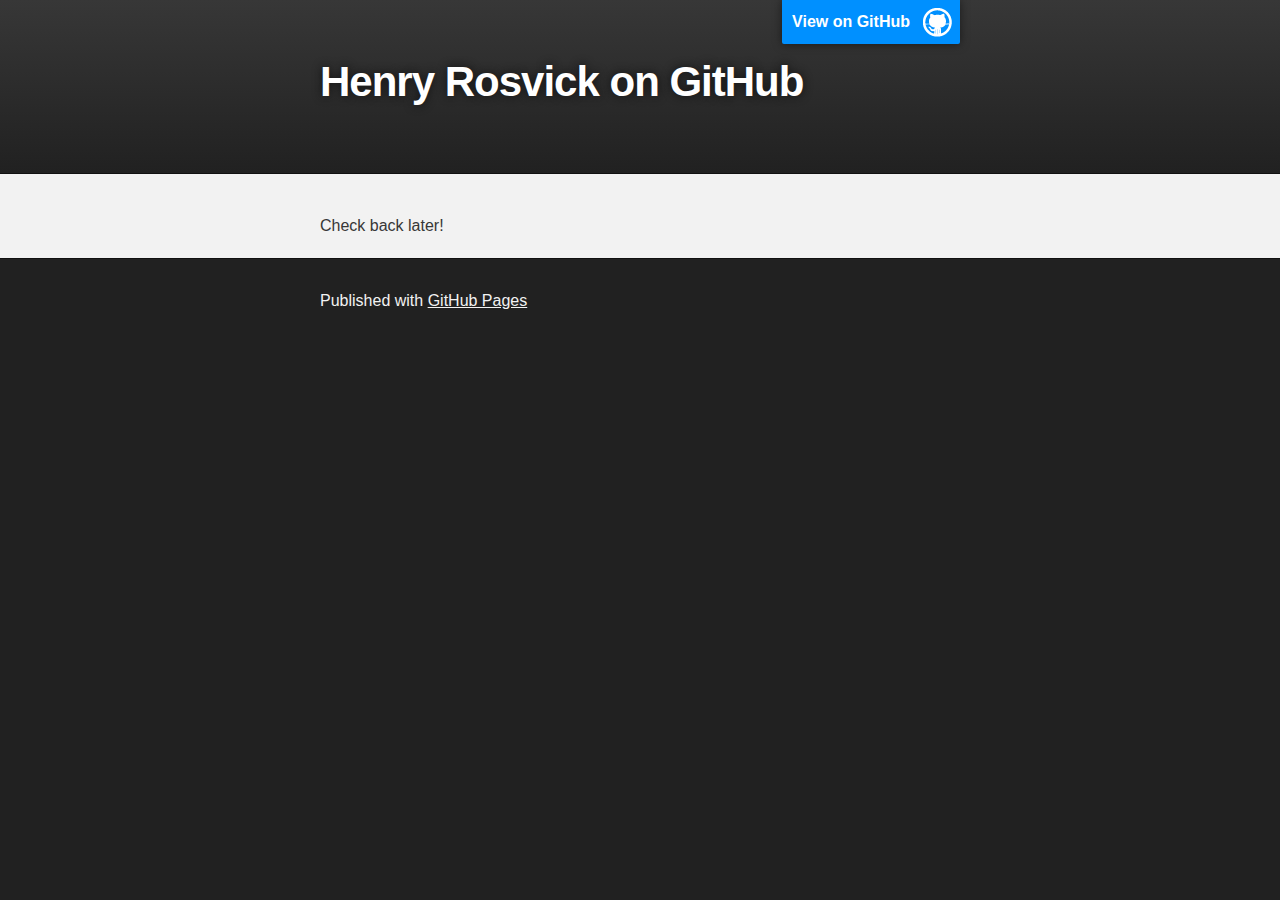
<file: index.html>
<!DOCTYPE html>
<html>

  <head>
    <meta charset='utf-8'>
    <meta http-equiv="X-UA-Compatible" content="chrome=1">
    <meta name="description" content="Henry Rosvick : ">

    <link rel="stylesheet" type="text/css" media="screen" href="stylesheets/stylesheet.css">

    <title>Henry Rosvick on GitHub</title>
  </head>

  <body>

    <!-- HEADER -->
    <div id="header_wrap" class="outer">
        <header class="inner">
          <a id="forkme_banner" href="https://github.com/hhrosvick">View on GitHub</a>

          <h1 id="project_title">Henry Rosvick on GitHub</h1>
          <h2 id="project_tagline"></h2>

        </header>
    </div>

    <!-- MAIN CONTENT -->
    <div id="main_content_wrap" class="outer">
      <section id="main_content" class="inner">
        Check back later!
      </section>
    </div>

    <!-- FOOTER  -->
    <div id="footer_wrap" class="outer">
      <footer class="inner">
        <p>Published with <a href="http://pages.github.com">GitHub Pages</a></p>
      </footer>
    </div>

    

  </body>
</html>
</file>
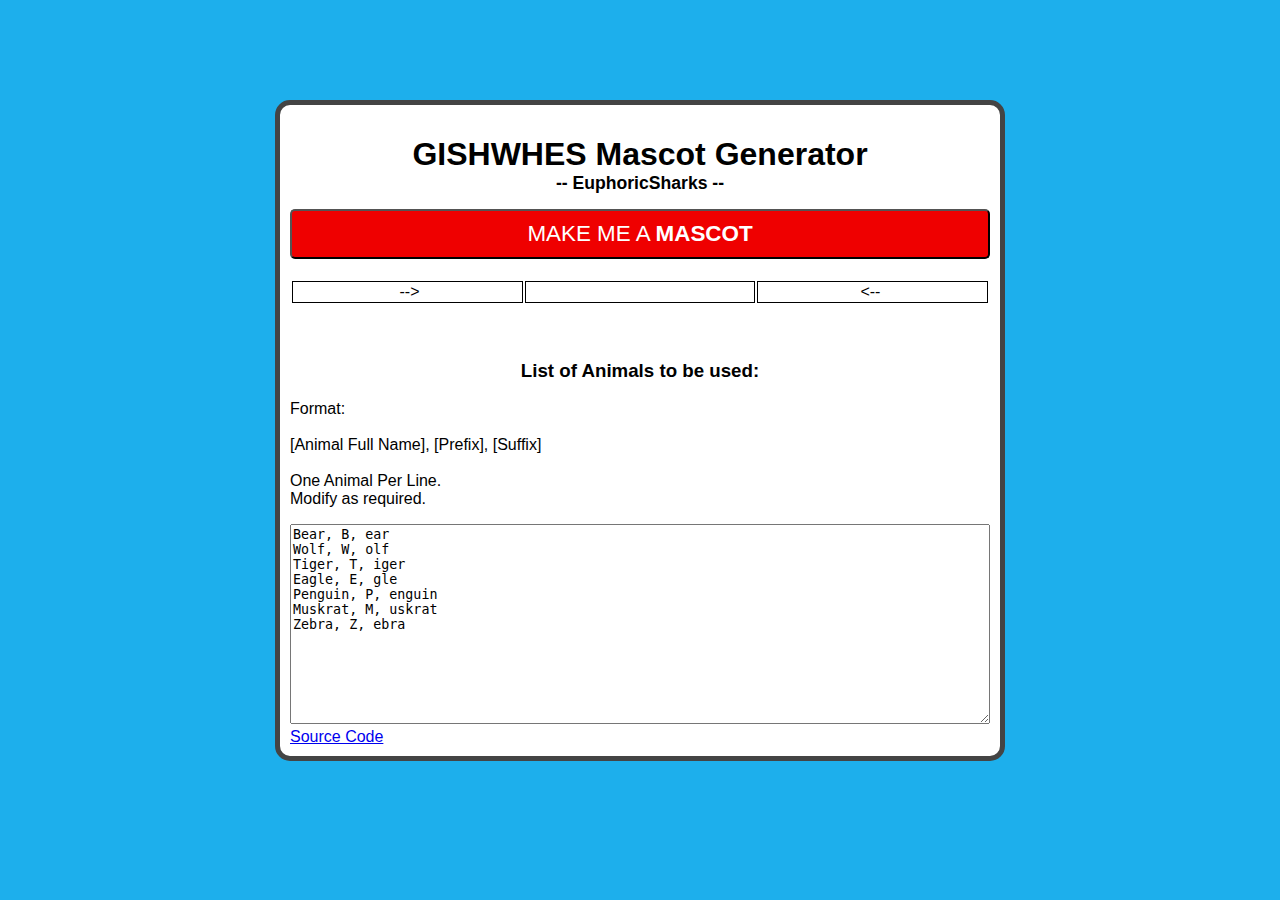
<file: animals/index.html>
<!DOCTYPE html>
<html lang="en">
<head>
  <meta charset="UTF-8">
  <title>GISHWHES Mascot Generator</title>
  <link rel='stylesheet' type='text/css' href='stylesheet.css'/>
  <script type='text/javascript' src='../javascripts/jquery.js'></script>
  <script type='text/javascript' src='script.js'></script>
</head>
<body>
<div id="content">
<h1>GISHWHES Mascot Generator</h1>
<h2>-- EuphoricSharks --</h2>
<button id='randomize'>MAKE ME A <b>MASCOT</b></button>
<table>
  <tr>
    <td>
      <span id="left_animal">
      </span>&nbsp;--&gt;
    </td>
    <td>
      <b><span id="randimal">
      </span></b>
    </td>
    <td>
      &lt;--&nbsp;
      <span id="right_animal">
      </span>
    </td>
  </tr>
</table>
<br><br>
<h3>List of Animals to be used:</h3>
<p>Format:<br><br>
  [Animal Full Name], [Prefix], [Suffix]<br><br>
  One Animal Per Line.<br>
  Modify as required.
</p>
<textarea id="animal_list">
Bear, B, ear
Wolf, W, olf
Tiger, T, iger
Eagle, E, gle
Penguin, P, enguin
Muskrat, M, uskrat
Zebra, Z, ebra
</textarea>
<br>
<a href='script.js'> Source Code </a>
</div>
</body>
</html>
</file>
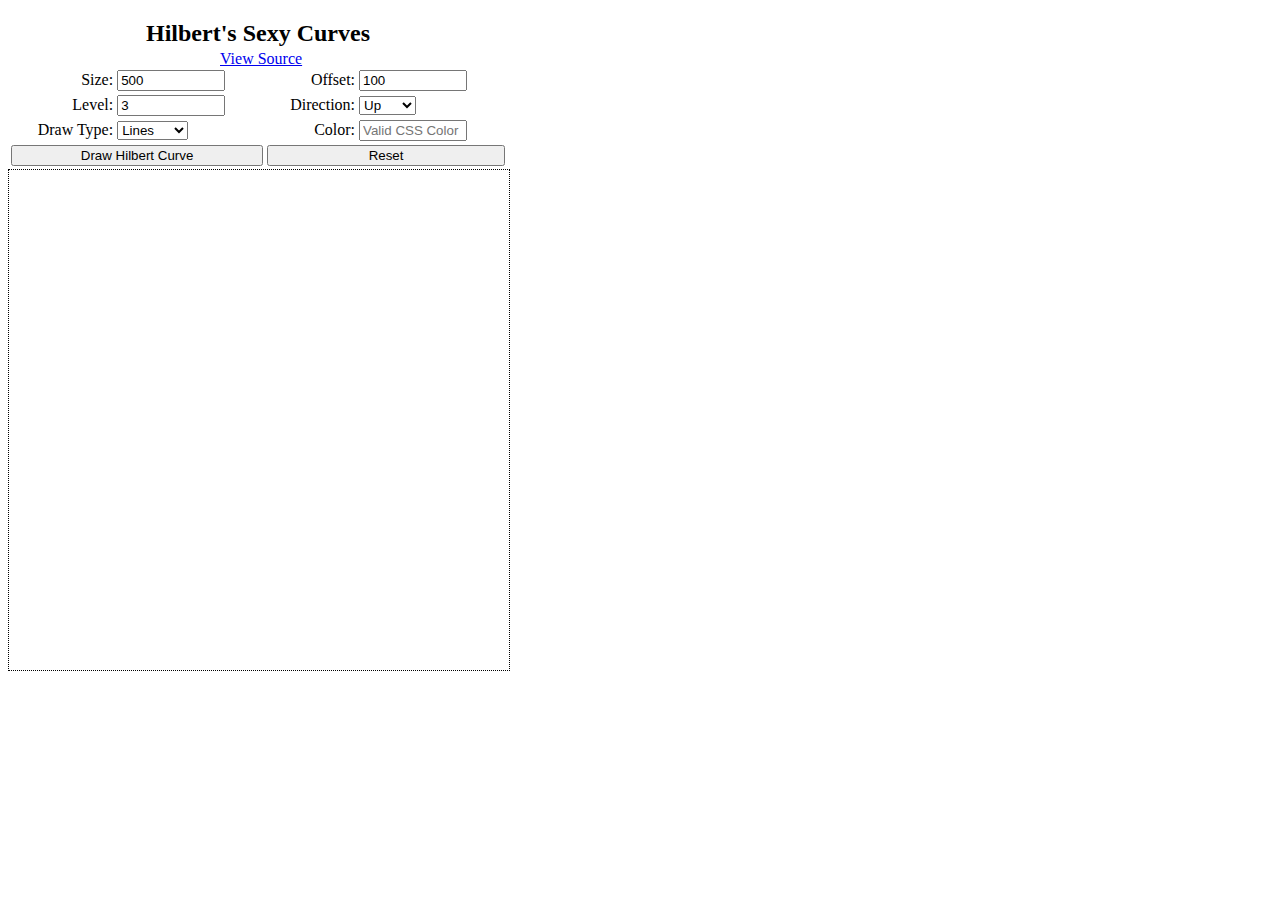
<file: hilbert_curve/index.html>
<!DOCTYPE html>
<html>
    <head>
        <title>Hilbert Curve</title>
        <link rel='stylesheet' type='text/css' href='stylesheet.css'/>
        <script type='text/javascript' src='/javascripts/jquery.js'></script>
        <script type='text/javascript' src='script.js'></script>
    </head>
    <body>
		<h2>Hilbert's Sexy Curves</h2>
		<a href="https://github.com/hhrosvick/hhrosvick.github.io/blob/master/hilbert_curve/script.js" target="_blank">View Source</a>
		<form id='Hilbert_Curve' action='#'>
		<table>
		<tr>
		<td>Size:</td><td><input id='size' type='value' min='1' value='500'></td>
		<td>Offset:</td><td><input id='offset' type='value' min='1' value='100'></td>
		</tr>
		<tr>
		<td>Level:</td><td><input id='level' type='value' min='1' value='3'></td>
		<td>Direction:</td>
		<td><select id='direction'>
			<option value='[0,1]'> Up
			<option value='[0,-1]'> Down
			<option value='[-1,0]'> Left
			<option value='[1,0]'> Right
		</select></td>
		</tr>
		<tr><td>Draw Type:</td><td><select id='type'>
			<option> Lines
			<option> Pixels
			<option> Polygon
		</select></td>
		<td>Color:</td><td><input id='color' type='text' placeholder='Valid CSS Color'></td>
		</tr>
		
		<td colspan=2><button id='draw' type='submit' value='draw'>Draw Hilbert Curve</button></td>
		<td colspan=2><button id='reset' type='reset' value='reset'>Reset</button></td>
		</table>
		</form>
		
		
        <canvas id="a" width="500" height="500">
            This text is displayed if your browser does not support HTML5 Canvas.
        </canvas>

    </body>
</html>
</file>
<file: stylesheets/stylesheet.css>
/*******************************************************************************
Slate Theme for GitHub Pages
by Jason Costello, @jsncostello
*******************************************************************************/

@import url(pygment_trac.css);

/*******************************************************************************
MeyerWeb Reset
*******************************************************************************/

html, body, div, span, applet, object, iframe,
h1, h2, h3, h4, h5, h6, p, blockquote, pre,
a, abbr, acronym, address, big, cite, code,
del, dfn, em, img, ins, kbd, q, s, samp,
small, strike, strong, sub, sup, tt, var,
b, u, i, center,
dl, dt, dd, ol, ul, li,
fieldset, form, label, legend,
table, caption, tbody, tfoot, thead, tr, th, td,
article, aside, canvas, details, embed,
figure, figcaption, footer, header, hgroup,
menu, nav, output, ruby, section, summary,
time, mark, audio, video {
  margin: 0;
  padding: 0;
  border: 0;
  font: inherit;
  vertical-align: baseline;
}

/* HTML5 display-role reset for older browsers */
article, aside, details, figcaption, figure,
footer, header, hgroup, menu, nav, section {
  display: block;
}

ol, ul {
  list-style: none;
}

table {
  border-collapse: collapse;
  border-spacing: 0;
}

/*******************************************************************************
Theme Styles
*******************************************************************************/

body {
  box-sizing: border-box;
  color:#373737;
  background: #212121;
  font-size: 16px;
  font-family: 'Myriad Pro', Calibri, Helvetica, Arial, sans-serif;
  line-height: 1.5;
  -webkit-font-smoothing: antialiased;
}

h1, h2, h3, h4, h5, h6 {
  margin: 10px 0;
  font-weight: 700;
  color:#222222;
  font-family: 'Lucida Grande', 'Calibri', Helvetica, Arial, sans-serif;
  letter-spacing: -1px;
}

h1 {
  font-size: 36px;
  font-weight: 700;
}

h2 {
  padding-bottom: 10px;
  font-size: 32px;
  background: url('../images/bg_hr.png') repeat-x bottom;
}

h3 {
  font-size: 24px;
}

h4 {
  font-size: 21px;
}

h5 {
  font-size: 18px;
}

h6 {
  font-size: 16px;
}

p {
  margin: 10px 0 15px 0;
}

footer p {
  color: #f2f2f2;
}

a {
  text-decoration: none;
  color: #007edf;
  text-shadow: none;

  transition: color 0.5s ease;
  transition: text-shadow 0.5s ease;
  -webkit-transition: color 0.5s ease;
  -webkit-transition: text-shadow 0.5s ease;
  -moz-transition: color 0.5s ease;
  -moz-transition: text-shadow 0.5s ease;
  -o-transition: color 0.5s ease;
  -o-transition: text-shadow 0.5s ease;
  -ms-transition: color 0.5s ease;
  -ms-transition: text-shadow 0.5s ease;
}

a:hover, a:focus {text-decoration: underline;}

footer a {
  color: #F2F2F2;
  text-decoration: underline;
}

em {
  font-style: italic;
}

strong {
  font-weight: bold;
}

img {
  position: relative;
  margin: 0 auto;
  max-width: 739px;
  padding: 5px;
  margin: 10px 0 10px 0;
  border: 1px solid #ebebeb;

  box-shadow: 0 0 5px #ebebeb;
  -webkit-box-shadow: 0 0 5px #ebebeb;
  -moz-box-shadow: 0 0 5px #ebebeb;
  -o-box-shadow: 0 0 5px #ebebeb;
  -ms-box-shadow: 0 0 5px #ebebeb;
}

p img {
  display: inline;
  margin: 0;
  padding: 0;
  vertical-align: middle;
  text-align: center;
  border: none;
}

pre, code {
  width: 100%;
  color: #222;
  background-color: #fff;

  font-family: Monaco, "Bitstream Vera Sans Mono", "Lucida Console", Terminal, monospace;
  font-size: 14px;

  border-radius: 2px;
  -moz-border-radius: 2px;
  -webkit-border-radius: 2px;
}

pre {
  width: 100%;
  padding: 10px;
  box-shadow: 0 0 10px rgba(0,0,0,.1);
  overflow: auto;
}

code {
  padding: 3px;
  margin: 0 3px;
  box-shadow: 0 0 10px rgba(0,0,0,.1);
}

pre code {
  display: block;
  box-shadow: none;
}

blockquote {
  color: #666;
  margin-bottom: 20px;
  padding: 0 0 0 20px;
  border-left: 3px solid #bbb;
}


ul, ol, dl {
  margin-bottom: 15px
}

ul {
  list-style-position: inside;
  list-style: disc;
  padding-left: 20px;
}

ol {
  list-style-position: inside;
  list-style: decimal;
  padding-left: 20px;
}

dl dt {
  font-weight: bold;
}

dl dd {
  padding-left: 20px;
  font-style: italic;
}

dl p {
  padding-left: 20px;
  font-style: italic;
}

hr {
  height: 1px;
  margin-bottom: 5px;
  border: none;
  background: url('../images/bg_hr.png') repeat-x center;
}

table {
  border: 1px solid #373737;
  margin-bottom: 20px;
  text-align: left;
 }

th {
  font-family: 'Lucida Grande', 'Helvetica Neue', Helvetica, Arial, sans-serif;
  padding: 10px;
  background: #373737;
  color: #fff;
 }

td {
  padding: 10px;
  border: 1px solid #373737;
 }

form {
  background: #f2f2f2;
  padding: 20px;
}

/*******************************************************************************
Full-Width Styles
*******************************************************************************/

.outer {
  width: 100%;
}

.inner {
  position: relative;
  max-width: 640px;
  padding: 20px 10px;
  margin: 0 auto;
}

#forkme_banner {
  display: block;
  position: absolute;
  top:0;
  right: 10px;
  z-index: 10;
  padding: 10px 50px 10px 10px;
  color: #fff;
  background: url('../images/blacktocat.png') #0090ff no-repeat 95% 50%;
  font-weight: 700;
  box-shadow: 0 0 10px rgba(0,0,0,.5);
  border-bottom-left-radius: 2px;
  border-bottom-right-radius: 2px;
}

#header_wrap {
  background: #212121;
  background: -moz-linear-gradient(top, #373737, #212121);
  background: -webkit-linear-gradient(top, #373737, #212121);
  background: -ms-linear-gradient(top, #373737, #212121);
  background: -o-linear-gradient(top, #373737, #212121);
  background: linear-gradient(top, #373737, #212121);
}

#header_wrap .inner {
  padding: 50px 10px 30px 10px;
}

#project_title {
  margin: 0;
  color: #fff;
  font-size: 42px;
  font-weight: 700;
  text-shadow: #111 0px 0px 10px;
}

#project_tagline {
  color: #fff;
  font-size: 24px;
  font-weight: 300;
  background: none;
  text-shadow: #111 0px 0px 10px;
}

#downloads {
  position: absolute;
  width: 210px;
  z-index: 10;
  bottom: -40px;
  right: 0;
  height: 70px;
  background: url('../images/icon_download.png') no-repeat 0% 90%;
}

.zip_download_link {
  display: block;
  float: right;
  width: 90px;
  height:70px;
  text-indent: -5000px;
  overflow: hidden;
  background: url(../images/sprite_download.png) no-repeat bottom left;
}

.tar_download_link {
  display: block;
  float: right;
  width: 90px;
  height:70px;
  text-indent: -5000px;
  overflow: hidden;
  background: url(../images/sprite_download.png) no-repeat bottom right;
  margin-left: 10px;
}

.zip_download_link:hover {
  background: url(../images/sprite_download.png) no-repeat top left;
}

.tar_download_link:hover {
  background: url(../images/sprite_download.png) no-repeat top right;
}

#main_content_wrap {
  background: #f2f2f2;
  border-top: 1px solid #111;
  border-bottom: 1px solid #111;
}

#main_content {
  padding-top: 40px;
}

#footer_wrap {
  background: #212121;
}



/*******************************************************************************
Small Device Styles
*******************************************************************************/

@media screen and (max-width: 480px) {
  body {
    font-size:14px;
  }

  #downloads {
    display: none;
  }

  .inner {
    min-width: 320px;
    max-width: 480px;
  }

  #project_title {
  font-size: 32px;
  }

  h1 {
    font-size: 28px;
  }

  h2 {
    font-size: 24px;
  }

  h3 {
    font-size: 21px;
  }

  h4 {
    font-size: 18px;
  }

  h5 {
    font-size: 14px;
  }

  h6 {
    font-size: 12px;
  }

  code, pre {
    min-width: 320px;
    max-width: 480px;
    font-size: 11px;
  }

}
</file>
<file: animals/stylesheet.css>
body {
	background: #1DAFEC;
	font-family: "Lucida Grande", "Calibri", Helvetica, Arial, sans-serif;
}

#content {
	width: 700px;
	margin: 100px auto;
	background: white;
	padding: 10px;
	border: 5px #444444 solid;
	border-radius: 15px;
}

h1, h2, h3{
	text-align: center;
	width: 100%;
}

h1 {
	margin-bottom: 0;
}

h2 {
	font-size: 1.1em;
	margin-top: 0;
}

table {
	width: 100%;
	margin-top: 20px;
}
button {
	width: 100%;
	height: 50px;
	border-radius: 5px;
	font-size: 1.4em;
	background: #EF0000;
	color: white;
}

td {
	border: 1px solid black;
	text-align: center;
	min-height: 100px;
	width: 33%;
}

#randimal {
	font-size: 2em;
}

#animal_list {
	box-sizing: border-box;
	min-width: 100%;
	min-height: 200px;
}
</file>
<file: hilbert_curve/stylesheet.css>
canvas {
    border: 1px dotted black;
	display: block;
}

tr td:nth-child(odd) {
	text-align: right;
}

input {
	width: 100px;
}

button {
	width: 100%;
}

table {
	width: 500px;
}

h2{
	text-align: center;
	width: 500px;
}

a {
	position: absolute;
	top: 50px;
	left: 220px;
}
</file>
